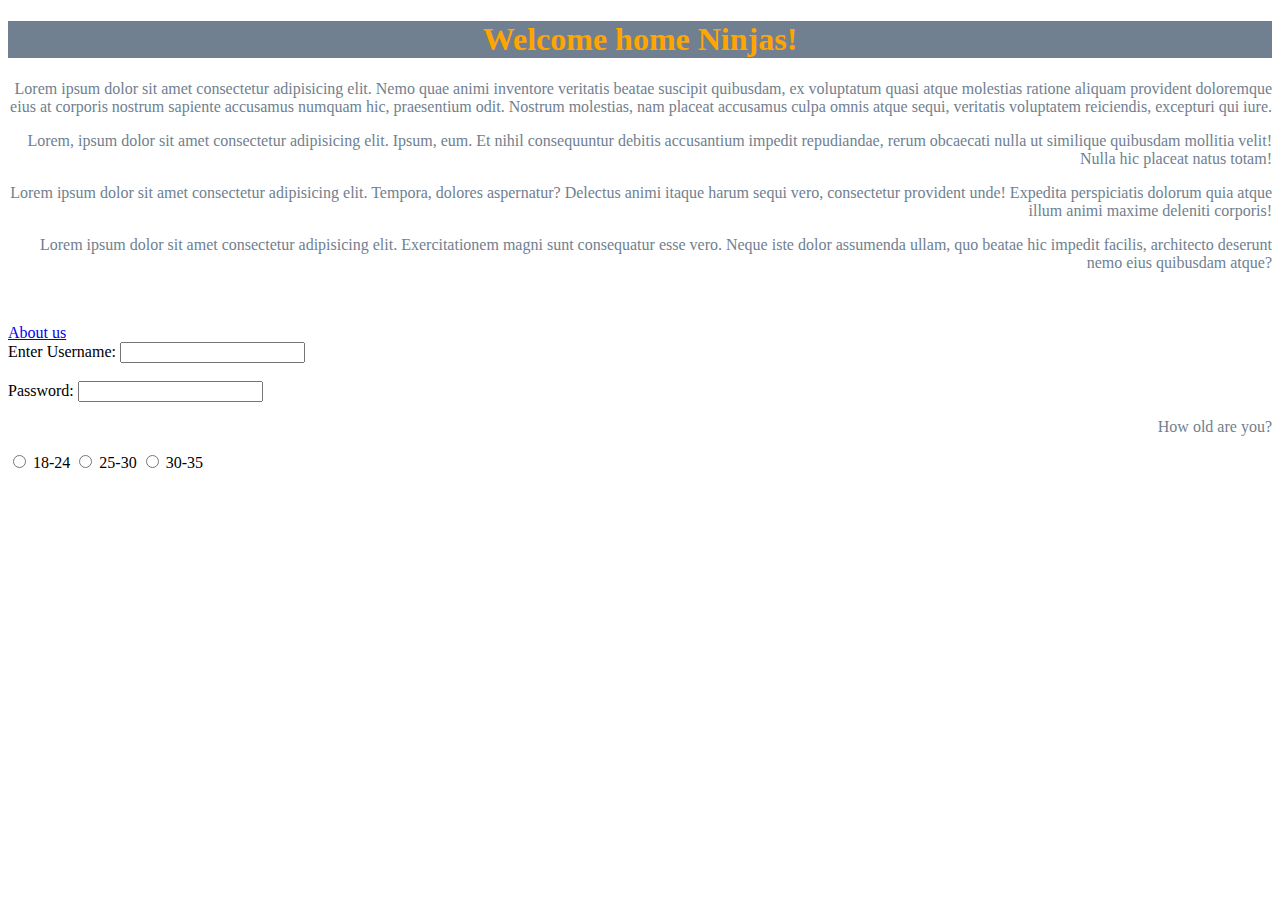
<file: docs/index.html>
<!DOCTYPE html>
<html lang="en">
<head>
    <meta charset="UTF-8">
    <meta http-equiv="X-UA-Compatible" content="IE=edge">
    <meta name="viewport" content="width=device-width, initial-scale=1.0">
    <title>Home</title>
    <link rel="stylesheet" href="style.css">
</head>
<body>
    <h1>Welcome home Ninjas!</h1>
    <p>
        Lorem ipsum dolor sit amet consectetur adipisicing elit. Nemo quae animi inventore veritatis beatae suscipit quibusdam, ex voluptatum quasi atque molestias ratione aliquam provident doloremque eius at corporis nostrum sapiente accusamus numquam hic, praesentium odit. Nostrum molestias, nam placeat accusamus culpa omnis atque sequi, veritatis voluptatem reiciendis, excepturi qui iure.
    </p>
    <P>Lorem, ipsum dolor sit amet consectetur adipisicing elit. Ipsum, eum. Et nihil consequuntur debitis accusantium impedit repudiandae, rerum obcaecati nulla ut similique quibusdam mollitia velit! Nulla hic placeat natus totam!</P>

    <P>Lorem ipsum dolor sit amet consectetur adipisicing elit. Tempora, dolores aspernatur? Delectus animi itaque harum sequi vero, consectetur provident unde! Expedita perspiciatis dolorum quia atque illum animi maxime deleniti corporis!</P>

    <p>Lorem ipsum dolor sit amet consectetur adipisicing elit. Exercitationem magni sunt consequatur esse vero. Neque iste dolor assumenda ullam, quo beatae hic impedit facilis, architecto deserunt nemo eius quibusdam atque?
    </p>

    <br><br>
    <a href="about.html">About us</a>
    <form action="">
        <label for="username">Enter Username:</label>
        <input type="text" id="username">
        <br>
        <br>
        <label for="password">Password:</label>
        <input type="password" id="password">
        <p>How old are you?</p>
        <input type="radio" name="age" value="18-24" id="age1">
        <label for="age1">18-24</label>
        <input type="radio" name="age" value="25-30" id="age2">
        <label for="age2">25-30</label>
        <input type="radio" name="age" value="30-35" id="age3">
        <label for="age3">30-35</label>
    </form>
</body>
</html>
</file>
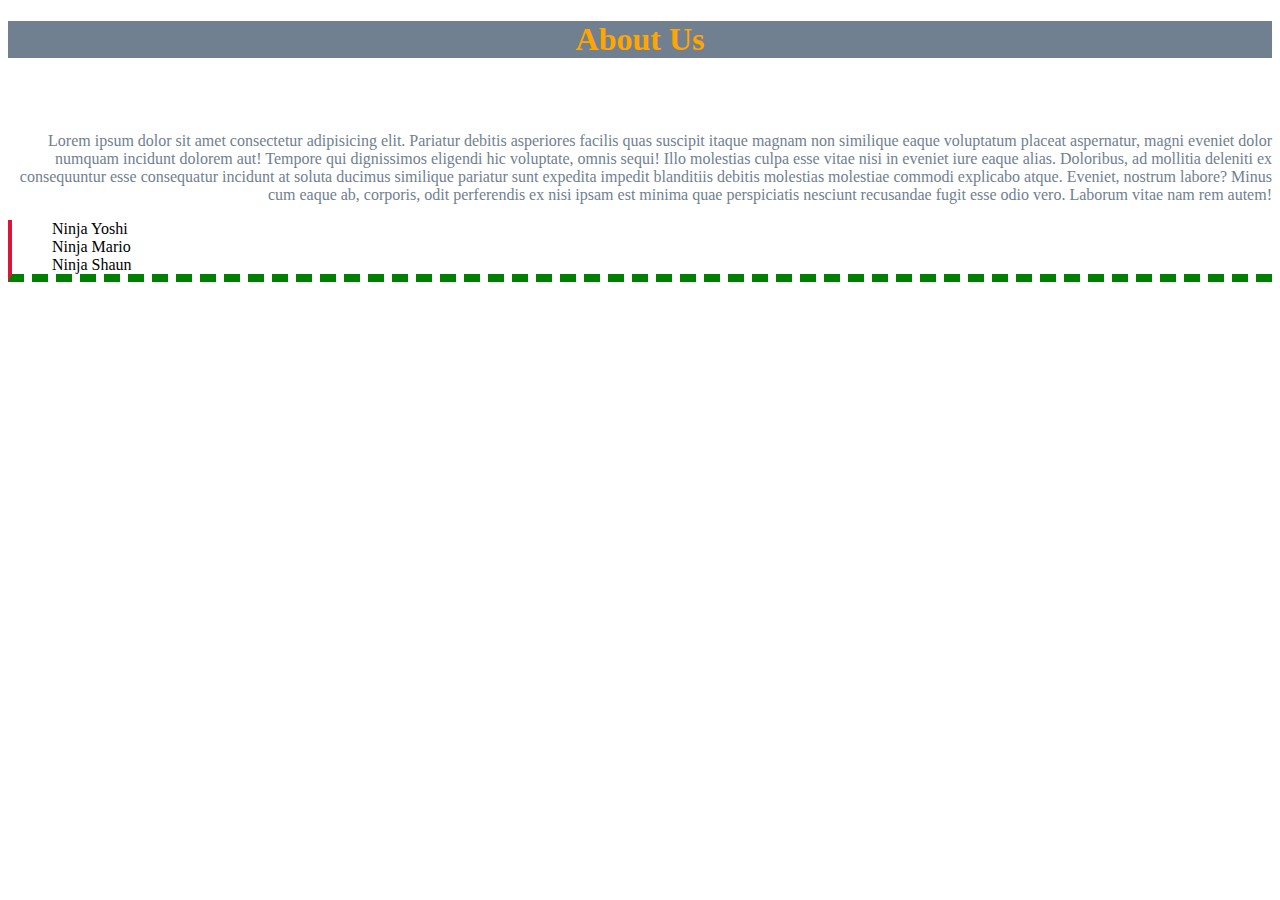
<file: docs/about.html>
<!DOCTYPE html>
<html lang="en">
<head>
    <meta charset="UTF-8">
    <meta http-equiv="X-UA-Compatible" content="IE=edge">
    <meta name="viewport" content="width=device-width, initial-scale=1.0">
    <title>About</title>
    <link rel="stylesheet" href="style.css">
</head>
<body>
    <h1>About Us</h1>
    <br><br>
    <p>
        Lorem ipsum dolor sit amet consectetur adipisicing elit. Pariatur debitis asperiores facilis quas suscipit itaque magnam non similique eaque voluptatum placeat aspernatur, magni eveniet dolor numquam incidunt dolorem aut! Tempore qui dignissimos eligendi hic voluptate, omnis sequi! Illo molestias culpa esse vitae nisi in eveniet iure eaque alias. Doloribus, ad mollitia deleniti ex consequuntur esse consequatur incidunt at soluta ducimus similique pariatur sunt expedita impedit blanditiis debitis molestias molestiae commodi explicabo atque. Eveniet, nostrum labore? Minus cum eaque ab, corporis, odit perferendis ex nisi ipsam est minima quae perspiciatis nesciunt recusandae fugit esse odio vero. Laborum vitae nam rem autem!
    </p>
    <ul>
    <li>Ninja Yoshi</li>
    <li>Ninja Mario</li>
    <li>Ninja Shaun</li>
    </ul>
</body>
</html>
</file>
<file: docs/style.css>
h1{
    color: orange;
    background-color: slategrey;
    text-align: center;
}
p{
    color: slategray;
    text-align: right;
}
ul{
    /* border: 4px solid crimson; */
    border-bottom: 8px dashed green;
    border-left: 4px solid crimson;
}
li{
    list-style-type: none;
}
</file>
